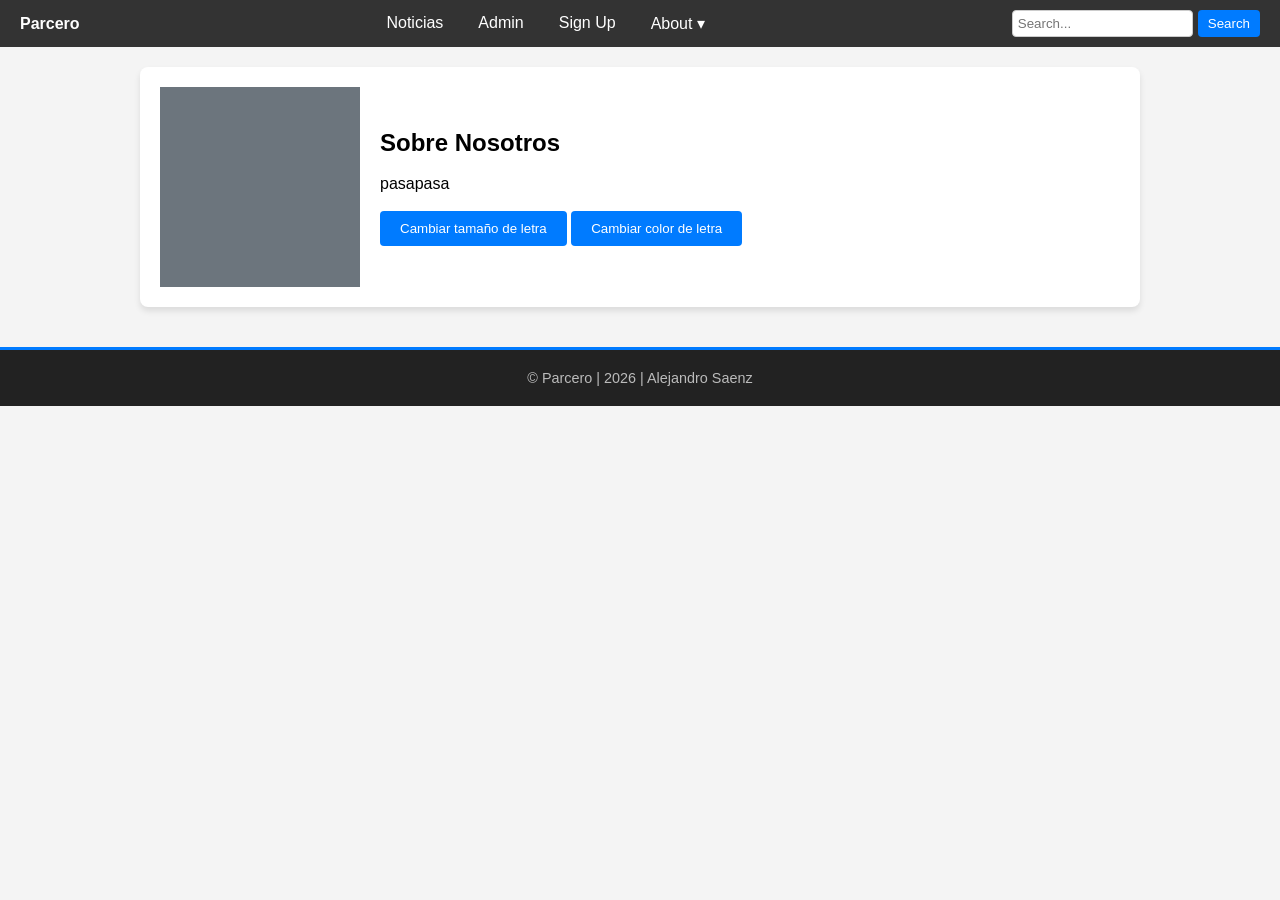
<file: about.html>
<!DOCTYPE html>
<html lang="es">

<head>
    <meta charset="UTF-8">
    <title>Parcial - About Us</title>
    <link rel="stylesheet" href="styles.css" type="text/css">
</head>

<body>
    <header>
        <nav class="navbar">
            <div><strong>Parcero</strong></div>
            <ul class="nav-links">
                <li><a href="index.html">Noticias</a></li>
                <li><a href="admin.html">Admin</a></li>
                <li><a href="sign.html">Sign Up</a></li>
                <li class="dropdown">
                    <a href="#" class="dropbtn">About ▾</a>
                    <div class="dropdown-content">
                        <a href="about.html?tab=mision">Misión</a>
                        <a href="about.html?tab=vision">Visión</a>
                        <a href="about.html?tab=equipo">Equipo de Trabajo</a>
                    </div>
                </li>
            </ul>
            <div class="search-box">
                <input type="text" id="globalSearchInput" placeholder="Search...">
                <button type="button" onclick="executeGlobalSearch()">Search</button>
            </div>
        </nav>
    </header>
    <div class="container">
        <div id="viewMisionVision" class="about-section" style="display:none;">
            <div class="about-img"></div>
            <div>
                <h2 id="aboutTitle">HolaHOla</h2><br>
                <p id="aboutText">pasapasa</p>
                <br>
                <button class="btn btn-primary" onclick="cambiarTamanoLetra()">Cambiar tamaño de letra</button>
                <button class="btn btn-primary" onclick="cambiarColorLetra()">Cambiar color de letra</button>
            </div>
        </div>

        <div id="viewEquipo" style="display:none;">
            <div class="slider-container">
                <button class="slider-btn prev" onclick="moveSlide(-1)">❮</button>

                <div class="slide active">
                    <img src="user1.png" alt="usuario 1">
                    <h3>Alejo el Comneno</h3>
                    <h4>Perfil imperial</h4>
                    <p>Se dice que salvo al imperio manipulando a todos por igual, no importa si era turco, romano o franco</p>
                    <div class="social-icons">
                        <a href="https://facebook.com" target="_blank">Facebook</a>
                        <a href="https://twitter.com" target="_blank">Twitter</a>
                        <a href="https://linkedin.com" target="_blank">LinkedIn</a>
                    </div>
                </div>

                <div class="slide">
                    <img src="user2.png" alt="usuario 2">
                    <h3>Ana Comnenna</h3>
                    <h4>Escritora y monja</h4>
                    <p>El machismo no la dejo tomarse el poder, escribio el libro notorio del reinado de su padre</p>
                    <div class="social-icons">
                        <a href="https://facebook.com" target="_blank">Facebook</a>
                        <a href="https://twitter.com" target="_blank">Twitter</a>
                        <a href="https://linkedin.com" target="_blank">LinkedIn</a>
                    </div>
                </div>

                <div class="slide">
                    <img src="user3.png" alt="usuario 3">
                    <h3>Bohemond de Tarento</h3>
                    <h4>UN pillo muy pillo</h4>
                    <p>Uno de los mayores enemigos del imperio, acabo subyugado despues de muchos intentos</p>
                    <div class="social-icons">
                        <a href="https://facebook.com" target="_blank">Facebook</a>
                        <a href="https://twitter.com" target="_blank">Twitter</a>
                        <a href="https://linkedin.com" target="_blank">LinkedIn</a>
                    </div>
                </div>

                <button class="slider-btn next" onclick="moveSlide(1)">❯</button>
            </div>
        </div>
    </div>

    <footer>
        <p>&copy; Parcero | 2026 | Alejandro Saenz</p>
    </footer>

    <script src="script.js"></script>
</body>

</html>
</file>
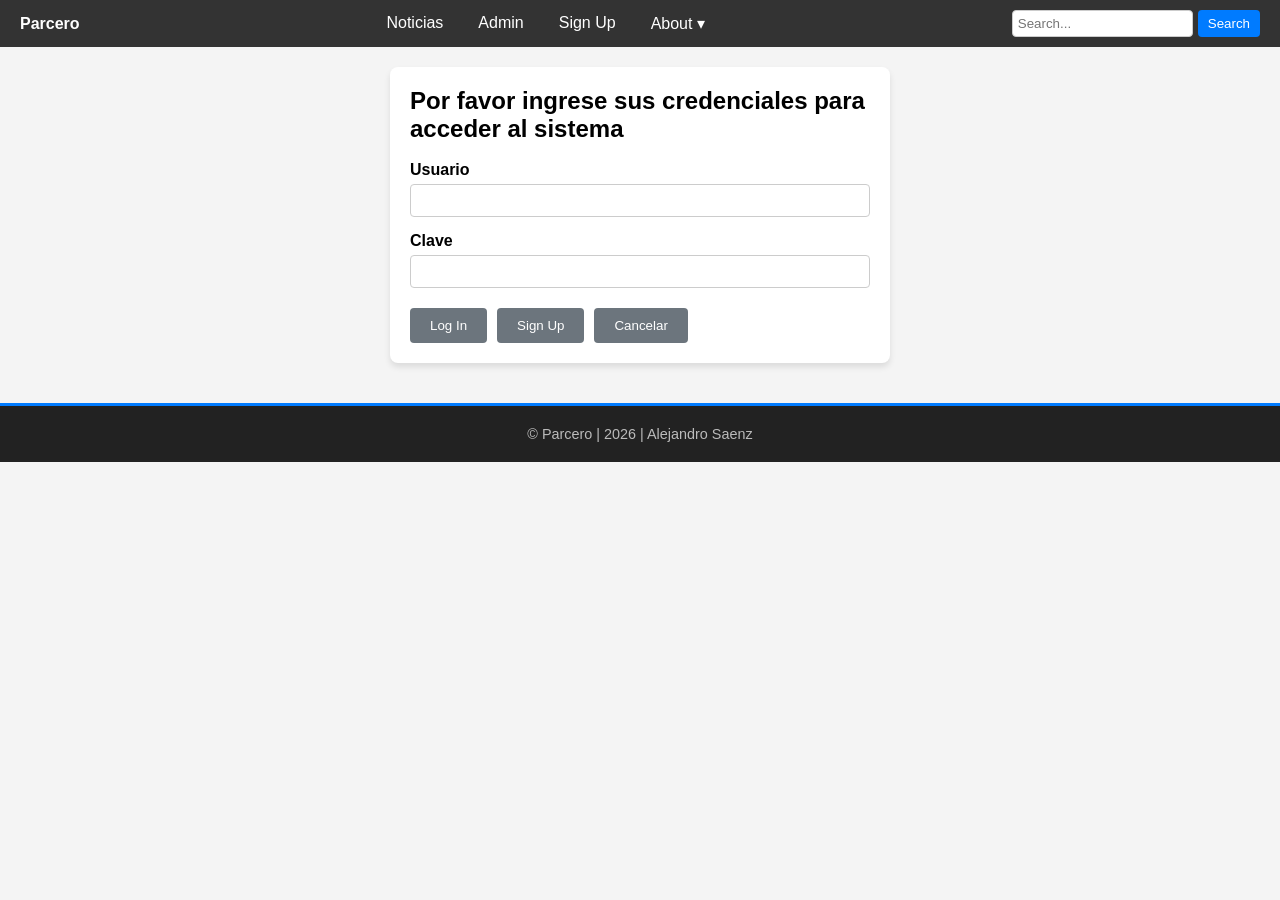
<file: admin.html>
<!DOCTYPE html>
<html lang="es">

<head>
    <meta charset="UTF-8">
    <title>Parcial - Admin Log In</title>
    <link rel="stylesheet" href="styles.css" type="text/css">
</head>

<body>
    <header>
        <nav class="navbar">
            <div><strong>Parcero</strong></div>
            <ul class="nav-links">
                <li><a href="index.html">Noticias</a></li>
                <li><a href="admin.html">Admin</a></li>
                <li><a href="sign.html">Sign Up</a></li>
                <li class="dropdown">
                    <a href="#" class="dropbtn">About ▾</a>
                    <div class="dropdown-content">
                        <a href="about.html?tab=mision">Misión</a>
                        <a href="about.html?tab=vision">Visión</a>
                        <a href="about.html?tab=equipo">Equipo de Trabajo</a>
                    </div>
                </li>
            </ul>
            <div class="search-box">
                <input type="text" id="globalSearchInput" placeholder="Search...">
                <button type="button" onclick="executeGlobalSearch()">Search</button>
            </div>
        </nav>
    </header>

    <div class="container" style="max-width: 500px;">
        <h2>Por favor ingrese sus credenciales para acceder al sistema</h2><br>
        <form id="loginForm">
            <div class="form-group">
                <label for="username">Usuario</label>
                <input type="text" id="username" required>
            </div>
            <div class="form-group">
                <label for="password">Clave</label>
                <input type="password" id="password" required>
            </div>
            <div class="btn-group">
                <button type="submit" class="btn btn-secondary">Log In</button>
                <button type="button" class="btn btn-secondary" onclick="location.href='sign.html'">Sign Up</button>
                <button type="button" class="btn btn-secondary" onclick="location.href='index.html'">Cancelar</button>
            </div>
        </form>
    </div>

    <footer>
        <p>&copy; Parcero | 2026 | Alejandro Saenz</p>
    </footer>

    <script src="script.js"></script>
</body>

</html>
</file>
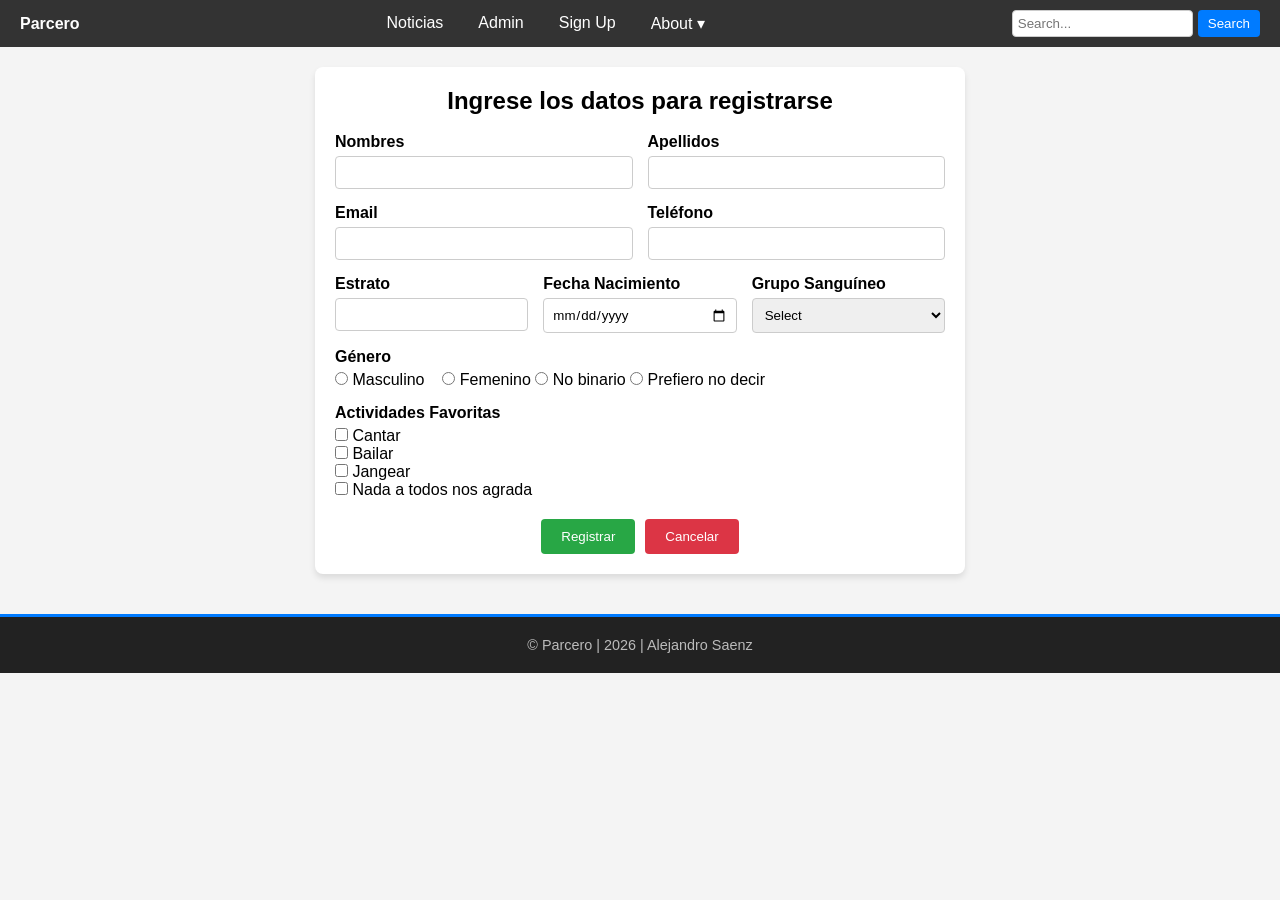
<file: sign.html>
<!DOCTYPE html>
<html lang="es">

<head>
    <meta charset="UTF-8">
    <title>Parcial - Registro</title>
    <link rel="stylesheet" href="styles.css" type="text/css">
</head>

<body>
    <header>
        <nav class="navbar">
            <div><strong>Parcero</strong></div>
            <ul class="nav-links">
                <li><a href="index.html">Noticias</a></li>
                <li><a href="admin.html">Admin</a></li>
                <li><a href="sign.html">Sign Up</a></li>
                <li class="dropdown">
                    <a href="#" class="dropbtn">About ▾</a>
                    <div class="dropdown-content">
                        <a href="about.html?tab=mision">Misión</a>
                        <a href="about.html?tab=vision">Visión</a>
                        <a href="about.html?tab=equipo">Equipo de Trabajo</a>
                    </div>
                </li>
            </ul>
            <div class="search-box">
                <input type="text" id="globalSearchInput" placeholder="Search...">
                <button type="button" onclick="executeGlobalSearch()">Search</button>
            </div>
        </nav>
    </header>
    <div class="container" style="max-width: 650px;">
        <h2 style="text-align: center;">Ingrese los datos para registrarse</h2><br>
        <form id="signupForm">
            <div class="form-row">
                <div class="form-group">
                    <label>Nombres</label>
                    <input type="text" id="regNombres" required pattern="^[a-zA-ZáéíóúÁÉÍÓÚñÑ\s]{3,30}$">
                </div>
                <div class="form-group">
                    <label>Apellidos</label>
                    <input type="text" id="regApellidos" required pattern="^[a-zA-ZáéíóúÁÉÍÓÚñÑ\s]{3,30}$">
                </div>
            </div>

            <div class="form-row">
                <div class="form-group">
                    <label>Email</label>
                    <input type="email" id="regEmail" required>
                </div>
                <div class="form-group">
                    <label>Teléfono</label>
                    <input type="text" id="regTelefono" required pattern="^\d{7,10}$">
                </div>
            </div>

            <div class="form-row">
                <div class="form-group">
                    <label>Estrato</label>
                    <input type="number" id="regEstrato" min="1" max="6" required>
                </div>
                <div class="form-group">
                    <label>Fecha Nacimiento</label>
                    <input type="date" id="regFecha" required>
                </div>
                <div class="form-group">
                    <label>Grupo Sanguíneo</label>
                    <select id="regSangre" required>
                        <option value="">Select</option>
                        <option value="O+">O+</option>
                        <option value="O-">O-</option>
                        <option value="A+">A+</option>
                        <option value="B+">B+</option>
                    </select>
                </div>
            </div>

            <div class="form-group" id="grupoGenero">
                <label>Género</label>
                <input type="radio" name="genero" value="Masculino" required style="width:auto;"> Masculino &nbsp;&nbsp;
                <input type="radio" name="genero" value="Femenino" style="width:auto;"> Femenino
                <input type="radio" name="genero" value="No binario" style="width:auto;"> No binario
                <input type="radio" name="genero" value="No decir" style="width:auto;"> Prefiero no decir
                <span class="error-msg" id="errGenero">Debe seleccionar un género.</span>
            </div>


            <div class="form-group">
                <label>Actividades Favoritas</label>
                <input type="checkbox" name="actividades" value="Cantar" style="width:auto;"> Cantar <br>
                <input type="checkbox" name="actividades" value="Bailar" style="width:auto;"> Bailar <br>
                <input type="checkbox" name="actividades" value="Jangear" style="width:auto;"> Jangear <br>
                <input type="checkbox" name="actividades" value="Nada" style="width:auto;"> Nada a todos nos agrada
            </div>

            <div class="btn-group" style="justify-content: center;">
                <button type="submit" class="btn btn-success">Registrar</button>
                <button type="button" class="btn btn-danger" onclick="location.href='admin.html'">Cancelar</button>
            </div>
        </form>
    </div>

    <footer>
        <p>&copy; Parcero | 2026 | Alejandro Saenz</p>
    </footer>

    <script src="script.js"></script>
</body>

</html>
</file>
<file: styles.css>
* {
    box-sizing: border-box;
    font-family: Arial, sans-serif;
    margin: 0;
    padding: 0;
}

body {
    background-color: #f4f4f4;
    padding-bottom: 50px;
}

.navbar {
    background-color: #333;
    display: flex;
    justify-content: space-between;
    align-items: center;
    padding: 10px 20px;
    color: white;
}

.nav-links {
    display: flex;
    list-style: none;
    gap: 15px;
}

.nav-links a {
    color: white;
    text-decoration: none;
    padding: 5px 10px;
}

.nav-links a:hover, .dropdown:hover .dropbtn {
    background-color: #555;
    border-radius: 4px;
}

.dropdown {
    position: relative;
    display: inline-block;
}

.dropdown-content {
    display: none;
    position: absolute;
    background-color: #f9f9f9;
    min-width: 160px;
    box-shadow: 0px 8px 16px rgba(0,0,0,0.2);
    z-index: 1;
}

.dropdown-content a {
    color: black;
    padding: 12px 16px;
    text-decoration: none;
    display: block;
}

.dropdown-content a:hover { background-color: #f1f1f1; }
.dropdown:hover .dropdown-content { display: block; }

.search-box {
    display: flex;
    gap: 5px;
}

.search-box input {
    padding: 5px;
    border: 1px solid #ccc;
    border-radius: 4px;
}

.search-box button {
    background-color: #007bff;
    color: white;
    border: none;
    padding: 5px 10px;
    cursor: pointer;
    border-radius: 4px;
}

.container {
    max-width: 1000px;
    margin: 20px auto;
    background: white;
    padding: 20px;
    border-radius: 8px;
    box-shadow: 0 4px 6px rgba(0,0,0,0.1);
}

.news-grid {
    display: flex;
    gap: 20px;
    margin-bottom: 30px;
}

.news-card {
    flex: 1;
    border: 1px solid #ddd;
    padding: 15px;
    border-radius: 4px;
    text-align: center;
}

.news-card img {
    width: 100%;
    height: 150px;
    object-fit: cover;
    margin: 10px 0;
    background-color: #eee;
}

.news-card button {
    background-color: white;
    border: 1px solid #007bff;
    color: #007bff;
    padding: 5px 10px;
    cursor: pointer;
    margin-top: 10px;
}

.news-table {
    width: 100%;
    border-collapse: collapse;
    margin-top: 20px;
}

.news-table th, .news-table td {
    border: 1px solid #ddd;
    padding: 10px;
    text-align: left;
    width: 50%;
}

.form-group {
    margin-bottom: 15px;
}

.form-group label {
    display: block;
    margin-bottom: 5px;
    font-weight: bold;
}

.form-group input, .form-group select {
    width: 100%;
    padding: 8px;
    border: 1px solid #ccc;
    border-radius: 4px;
}

.form-row {
    display: flex;
    gap: 15px;
}

.form-row .form-group { flex: 1; }

.btn-group {
    display: flex;
    gap: 10px;
    margin-top: 20px;
}

.btn {
    padding: 10px 20px;
    border: none;
    border-radius: 4px;
    cursor: pointer;
    color: white;
}

.btn-primary { background-color: #007bff; }
.btn-success { background-color: #28a745; }
.btn-danger { background-color: #dc3545; }
.btn-secondary { background-color: #6c757d; }

.about-section {
    display: flex;
    gap: 20px;
    align-items: center;
}

.about-img {
    width: 200px;
    height: 200px;
    background-color: #6c757d;
}

.slider-container {
    background-color: #6c757d;
    color: white;
    padding: 40px;
    text-align: center;
    position: relative;
    border-radius: 8px;
}

.slide { display: none; }
.slide.active { display: block; }

.slide img {
    width: 120px;
    height: 120px;
    border-radius: 50%;
    object-fit: cover;
    margin-bottom: 15px;
}

.slider-btn {
    position: absolute;
    top: 50%;
    transform: translateY(-50%);
    background: none;
    border: none;
    color: white;
    font-size: 2rem;
    cursor: pointer;
}

.prev { left: 20px; }
.next { right: 20px; }

.social-icons {
    margin-top: 15px;
    display: flex;
    justify-content: center;
    gap: 10px;
}

.social-icons a {
    background-color: #007bff;
    color: white;
    padding: 5px 10px;
    text-decoration: none;
    border-radius: 4px;
    font-size: 0.9rem;
}

.error-msg {
    display: none;
    color: #dc3545;
    font-size: 0.8rem;
    margin-top: 4px;
}

.form-group.invalid input,
.form-group.invalid select {
    border-color: #dc3545;
    background-color: #fff8f8;
}

.form-group.invalid .error-msg {
    display: block;
}


/* La comarca y el capital */
header {
    background-color: #333;
    position: sticky;
    top: 0;
    z-index: 1000;
}

footer {
    background-color: #222;
    color: #bbb;
    text-align: center;
    padding: 15px 20px;
    font-size: 0.9rem;
    margin-top: 40px;
    border-top: 3px solid #007bff;
}

footer p {
    margin: 5px 0;
}

@media (max-width: 768px) {
    .navbar {
        flex-direction: column;
        gap: 15px;
        text-align: center;
        padding: 15px;
    }

    .nav-links {
        flex-direction: column;
        gap: 10px;
        width: 100%;
    }

    .nav-links li {
        width: 100%;
    }

    .dropdown-content {
        position: relative;
        box-shadow: none;
        width: 100%;
        background-color: #444;
    }
    
    .dropdown-content a {
        color: white;
    }

    .search-box {
        width: 100%;
        justify-content: center;
    }

    .search-box input {
        width: 70%;
    }

    .news-grid {
        flex-direction: column;
        gap: 20px;
    }

    .form-row {
        flex-direction: column;
        gap: 0;
    }

    .btn-group {
        flex-direction: column;
        width: 100%;
    }

    .btn {
        width: 100%;
        text-align: center;
    }

    .about-section {
        flex-direction: column;
        text-align: center;
    }

    .about-img {
        margin: 0 auto 15px auto;
    }
    
    .news-table th, .news-table td {
        display: block;
        width: 100%;
    }
}
</file>
